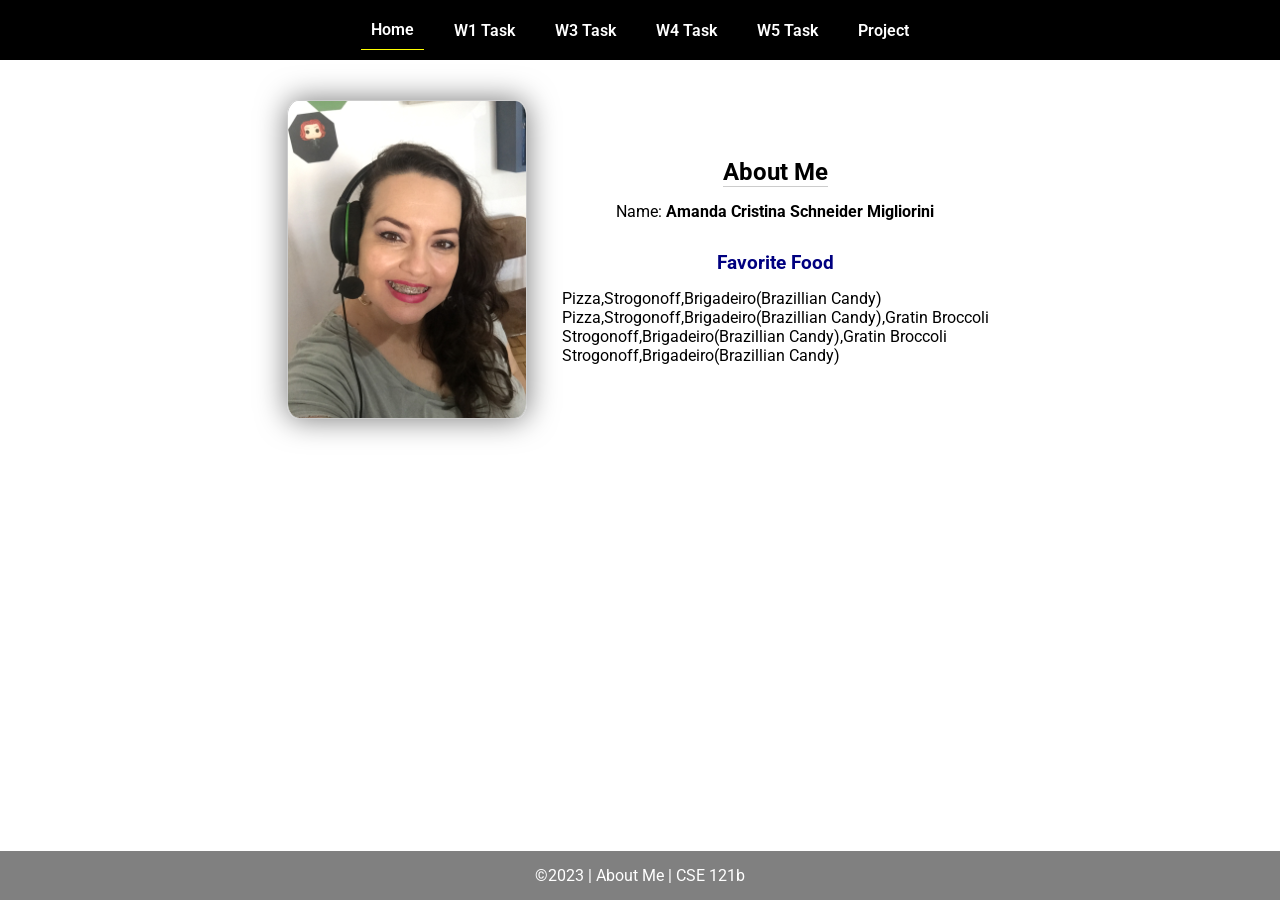
<file: index.html>
<!DOCTYPE html>
<html lang="en">

<head>
  <meta charset="UTF-8">
  <meta name="viewport" content="width=device-width, initial-scale=1.0">
  <title>About Me | CSE 121b | W02: Programming Tasks</title>
  <link rel="preconnect" href="https://fonts.googleapis.com">
  <link rel="preconnect" href="https://fonts.gstatic.com" crossorigin>
  <link href="https://fonts.googleapis.com/css2?family=Roboto:wght@400;600&display=swap"
    rel="stylesheet">
  <link rel="stylesheet" href="styles/main.css">
</head>

<body>
  <nav>
    <ul id="menu">
      <li><a id="toggleMenu">&equiv;</a></li>
      <li><a href="index.html" class="active">Home</a></li>
      <li><a href="w01-task.html">W1 Task</a></li>
      <li><a href="w03-task.html">W3 Task</a></li>
      <li><a href="w04-task.html">W4 Task</a></li>
      <li><a href="w05-task.html">W5 Task</a></li>
      <li><a href="project/project.html">Project</a></li>
    </ul>
  </nav>
  <main id="home">
    <picture>
      <img src="images/placeholder.png" alt="Placeholder Image">
    </picture>
    <section>
      <h1>About Me</h1>
      <div class="info">Name: <span id="name"></span></div>
      <h2>Favorite Food</h2>
      <div class="block" id="food"></div>
    </section>
  </main>
  <footer>
    &copy;<span id="year"></span> | About Me | CSE 121b
  </footer>
  <script src="scripts/main.js"></script>
  <script src="scripts/w02-task.js"></script>
</body>

</html>
</file>
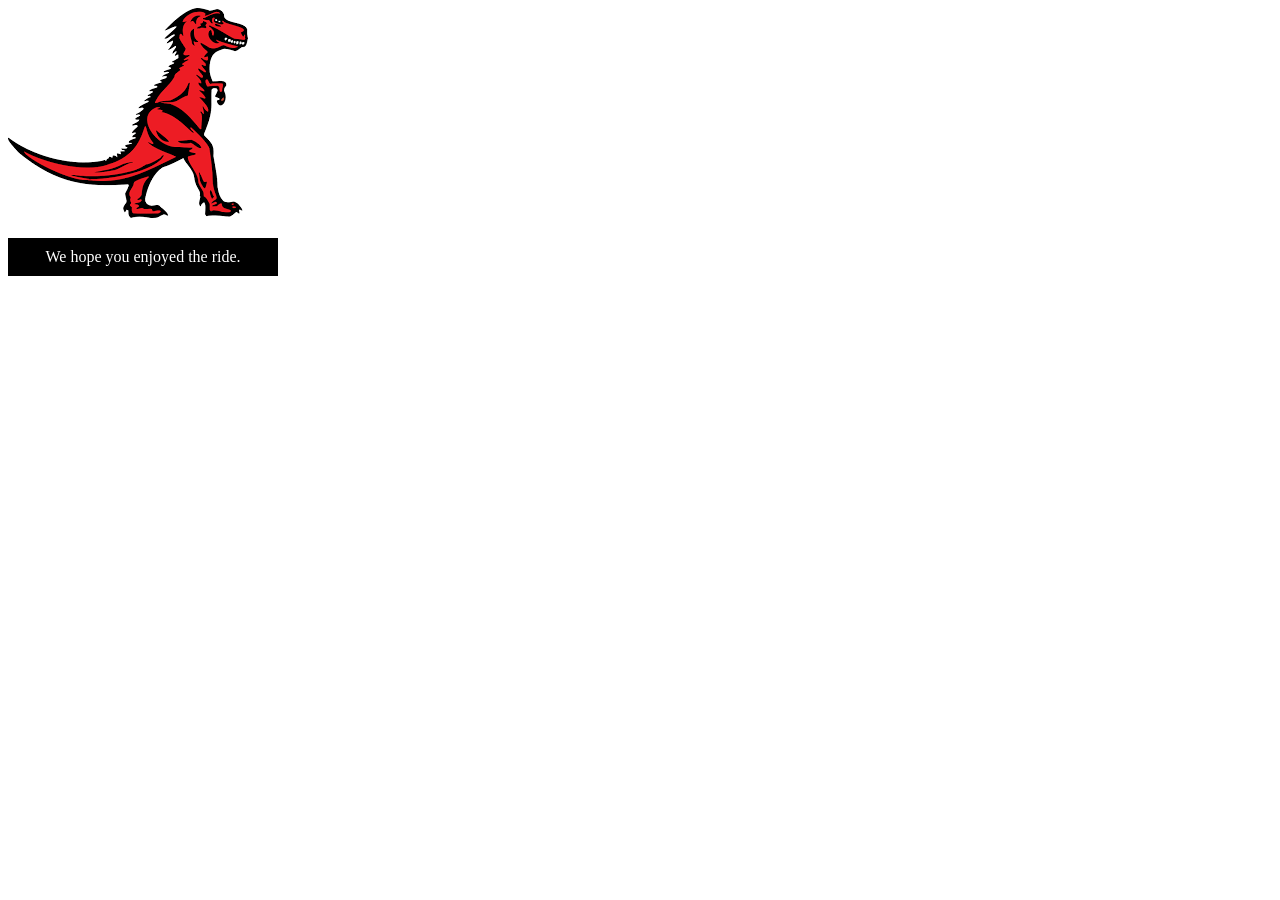
<file: dom-example.html>
<!DOCTYPE html>
<html lang="en-us">
  <head>
    <meta charset="utf-8">
    <meta name="viewport" content="width=device-width, initial-scale=1.0">
    <title>Simple DOM example</title>
    <style>
      .highlight {
        color: white;
        background-color: black;
        padding: 10px;
        width: 250px;
        text-align: center;
      }
    </style>
    
  </head>
  <body>
      <section>
        <img src="dinosaur.png" alt="A red Tyrannosaurus Rex: A two legged dinosaur standing upright like a human, with small arms, and a large head with lots of sharp teeth.">
        <p>Here we will add a link to the <a href="https://www.mozilla.org/">Mozilla homepage</a></p>
      </section>
  </body>
  <script>
    const link = document.querySelector("a");
    link.textContent = "Mozilla Developer Network";
    link.href = "https://developer.mozilla.org";
    const sect = document.querySelector("section");
    const para = document.createElement("p");
    para.textContent = "We hope you enjoyed the ride.";
    sect.appendChild(para);
    const text = document.createTextNode(
  " — the premier source for web development knowledge.",
  );
    const linkPara = document.querySelector("p");
    linkPara.appendChild(text);
    sect.appendChild(linkPara);
    linkPara.parentNode.removeChild(linkPara);
    para.setAttribute("class", "highlight");

    








 



  </script>
</html>
</file>
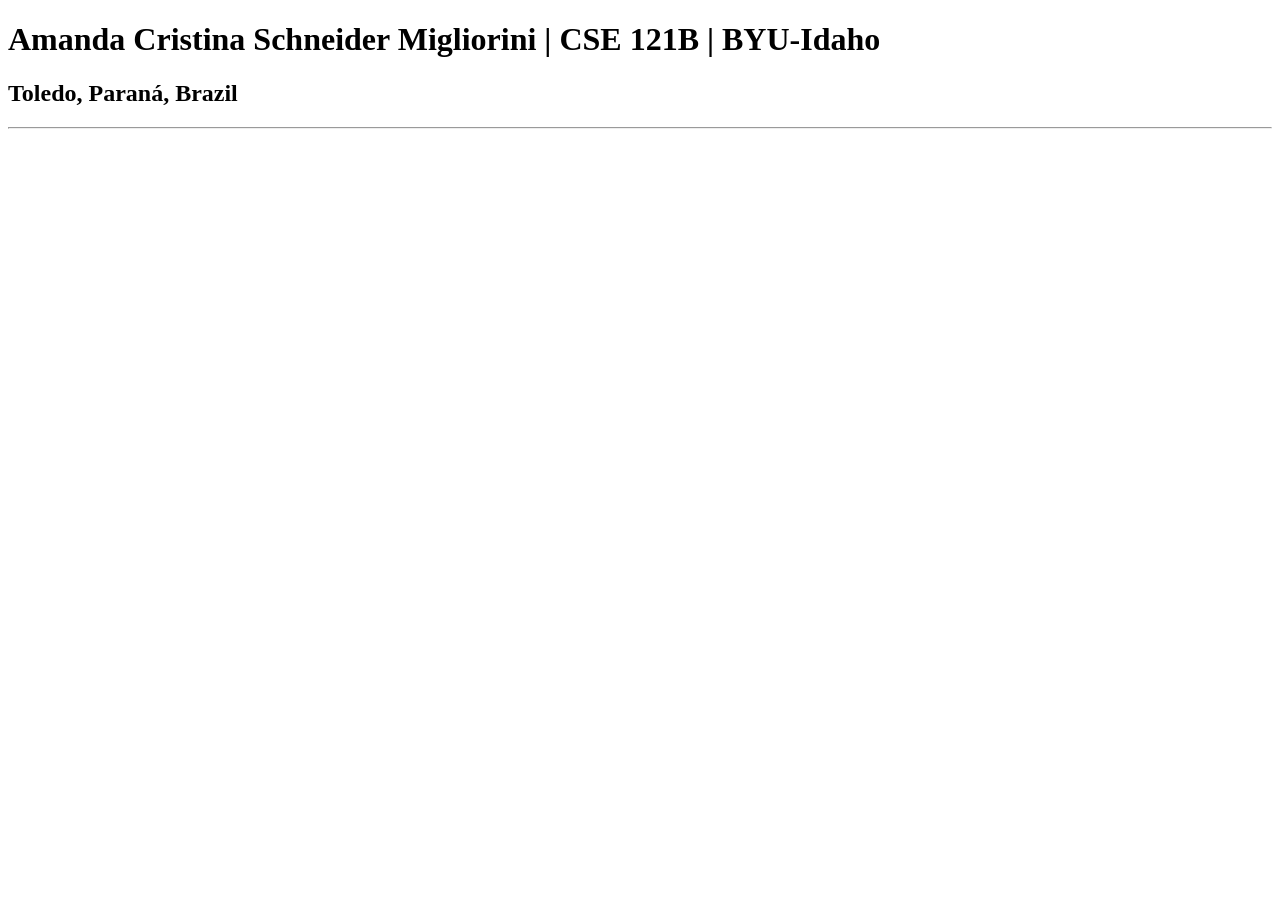
<file: index-old.html>
<!DOCTYPE html>
<html lang="en">
<head>
    <meta charset="UTF-8">
    <meta name="viewport" content="width=device-width, initial-scale=1.0">
    <title>Amanda Cristina Schneider Migliorini | CSE 121B | BYU-Idaho</title>
</head>
<body>
    <h1>Amanda Cristina Schneider Migliorini | CSE 121B | BYU-Idaho</h1>
    <h2>Toledo, Paraná, Brazil</h2>
    <hr>
    
</body>
</html>
</file>
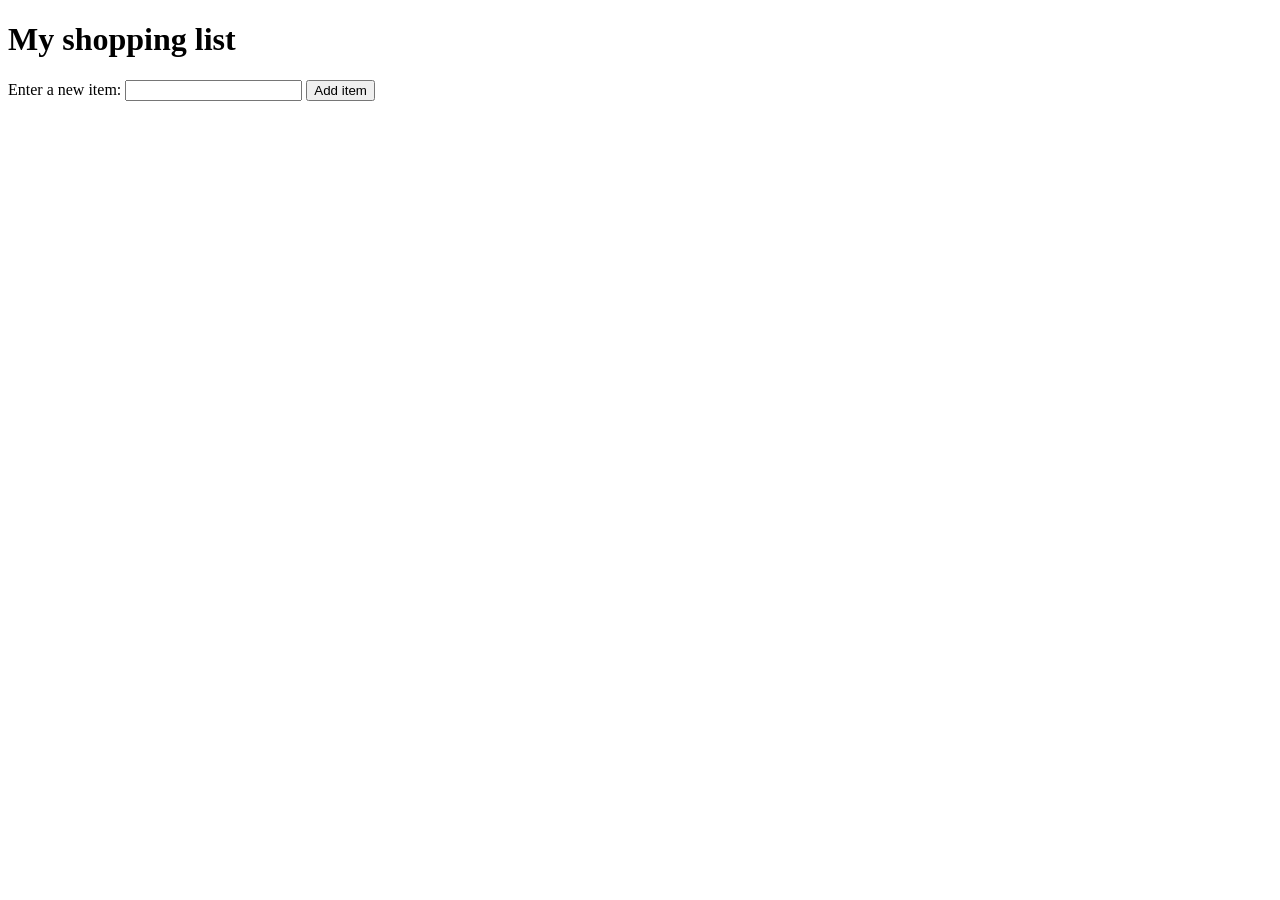
<file: shopping-list.html>
<!DOCTYPE html>
<html lang="en-us">
  <head>
    <meta charset="utf-8">
    <meta name="viewport" content="width=device-width, initial-scale=1.0">
    <title>Shopping list example</title>
    <style>
      li {
        margin-bottom: 10px;
      }

      li button {
        font-size: 8px;
        margin-left: 20px;
        color: #666;
      }
    </style>
  </head>
  <body>

    <h1>My shopping list</h1>

    <div>
      <label for="item">Enter a new item:</label>
      <input type="text" name="item" id="item">
      <button>Add item</button>
    </div>

    <ul>

    </ul>

    <script>
      const list = document.querySelector("ul")
      const ipt = document.querySelector("input")
      const btn = document.querySelector("button")
      btn.addEventListener("click", () => {
        const product = ipt.value;
        ipt.value = ""
        const newList = document.createElement("li");
        const sp = document.createElement("span");
        const newBtn = document.createElement("button");
        newList.appendChild(sp);
        newList.appendChild(newBtn);
        sp.textContent = product;
        newBtn.textContent = "Delete";
        list.appendChild(newList);
        newBtn.addEventListener("click", () =>{
          list.removeChild(newList);
        });
        ipt.focus();

      });


    </script>
  </body>
</html>
</file>
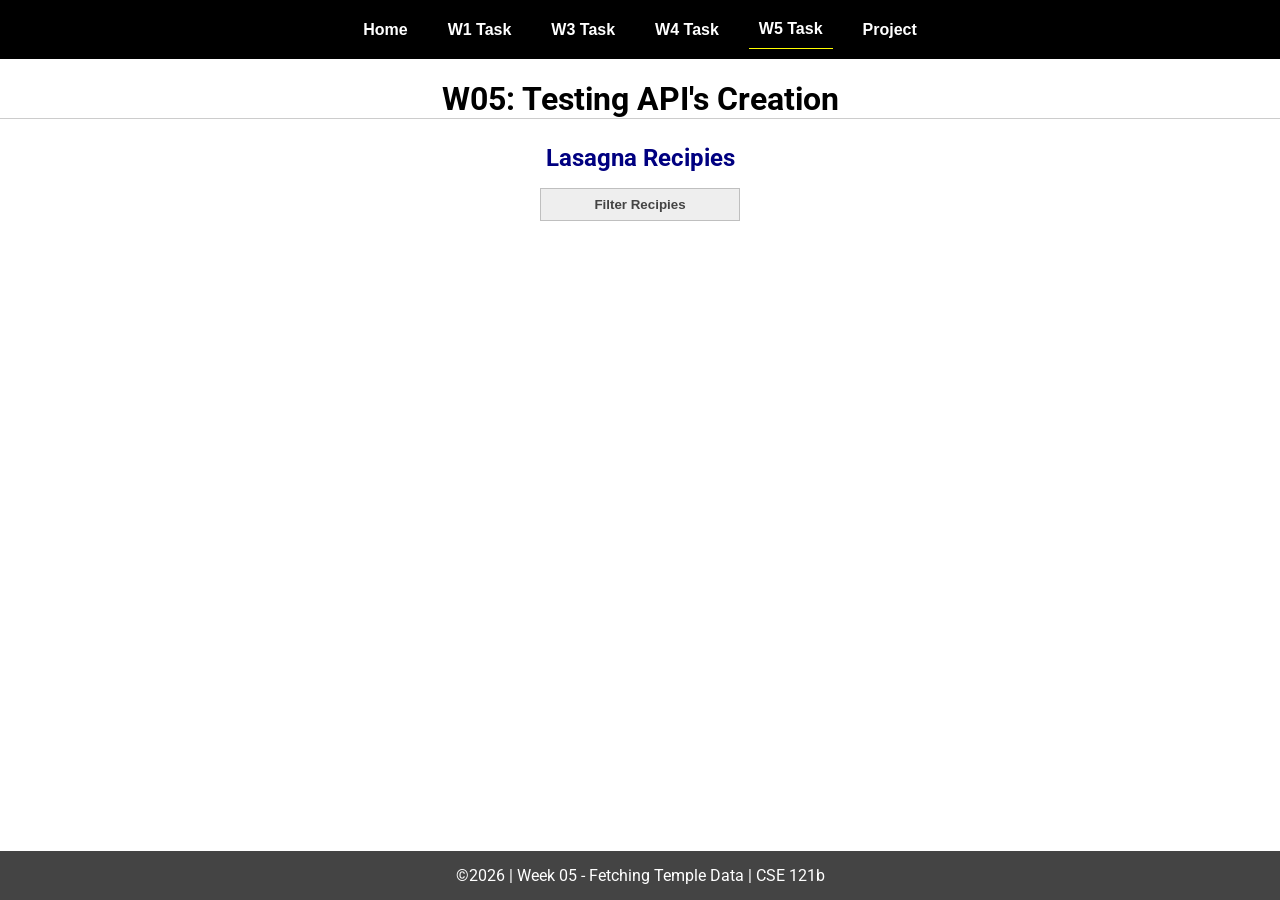
<file: testing.html>
<!DOCTYPE html>
<html lang="en">

<head>
  <meta charset="UTF-8">
  <meta name="viewport" content="width=device-width, initial-scale=1.0">
  <title>CSE 121b | W05: Programming Tasks</title>
  <link rel="preconnect" href="https://fonts.googleapis.com">
  <link rel="preconnect" href="https://fonts.gstatic.com" crossorigin>
  <link href="https://fonts.googleapis.com/css2?family=Roboto:wght@400;600&display=swap"
    rel="stylesheet">
  <link rel="stylesheet" href="styles/main(1).css">
</head>

<body>
  <nav>
    <ul id="menu">
      <li><a id="toggleMenu">&equiv;</a></li>
      <li><a href="index.html">Home</a></li>
      <li><a href="w01-task.html">W1 Task</a></li>
      <li><a href="w03-task.html">W3 Task</a></li>
      <li><a href="w04-task.html">W4 Task</a></li>
      <li><a href="w05-task.html" class="active">W5 Task</a></li>
      <li><a href="project.html">Project</a></li>
    </ul>
  </nav>
  <main id="gridly">
    <h1>W05: Testing API's Creation</h1>
    <h2>Lasagna Recipies</h2>

    <select id="sortBy" title="Choose a data filter.">
      <option value="" disabled selected>Filter Recipies</option>
      <option value="meat">Meat</option>
      <option value="chicken">Chicken</option>
      <option value="all">No Filter</option>
    </select>

    <div id="temples">
    </div>
  </main>


  <footer>
    &copy;<span id="year"></span> | Week 05 - Fetching Temple Data | CSE 121b
  </footer>
  <script src="scripts/main.js"></script>
  <script>
    document.getElementById("year").innerHTML = new Date().getFullYear();
  </script>
  <script src="scripts/testing.js"></script>
</body>

</html>
</file>
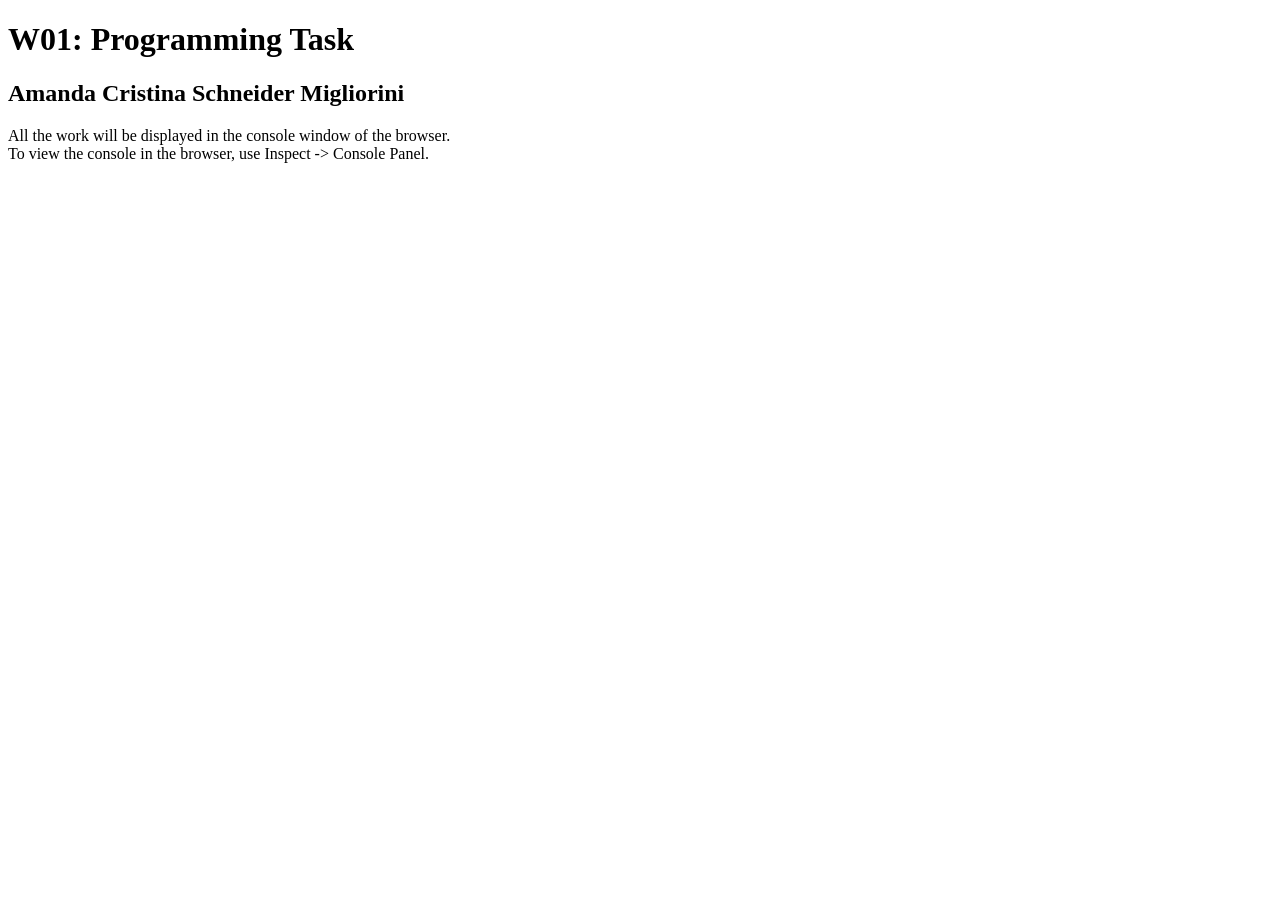
<file: w01-task.html>
<!DOCTYPE html>
<html lang="en">

<head>
  <meta charset="UTF-8">
  <meta name="viewport" content="width=device-width, initial-scale=1.0">
  <title>W01: Programming Task</title>
</head>

<body>
  <h1>W01: Programming Task</h1>
  <h2>Amanda Cristina Schneider Migliorini</h2>
  <p>All the work will be displayed in the console window of the browser.
    <br>To view the console in the browser, use Inspect -> Console Panel.
  </p>

  <script src="scripts/w01-task.js"></script>

</body>
</html>
</file>
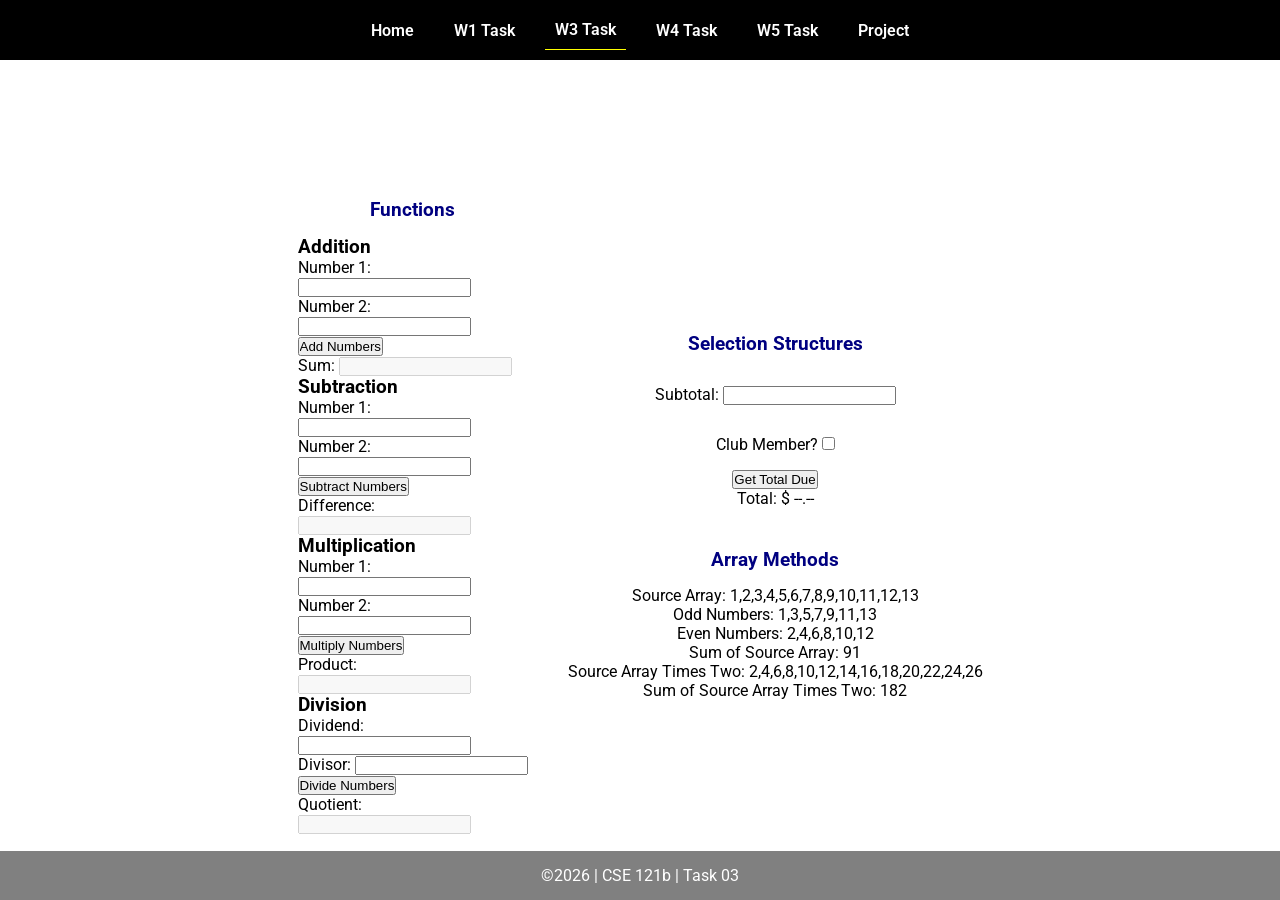
<file: w03-task.html>
<!DOCTYPE html>
<html lang="en">

<head>
    <meta charset="UTF-8">
    <meta name="viewport" content="width=device-width, initial-scale=1.0">
    <title>CSE 121b | W03: Programming Tasks</title>
    <link rel="preconnect" href="https://fonts.googleapis.com">
    <link rel="preconnect" href="https://fonts.gstatic.com" crossorigin>
    <link href="https://fonts.googleapis.com/css2?family=Roboto:wght@400;600&display=swap"
        rel="stylesheet">
    <link rel="stylesheet" href="styles/main.css">
</head>

<body>
    <nav>
        <ul id="menu">
            <li><a id="toggleMenu">&equiv;</a></li>
            <li><a href="index.html">Home</a></li>
            <li><a href="w01-task.html">W1 Task</a></li>
            <li><a href="w03-task.html" class="active">W3 Task</a></li>
            <li><a href="w04-task.html">W4 Task</a></li>
            <li><a href="w05-task.html">W5 Task</a></li>
            <li><a href="project.html">Project</a></li>
        </ul>
    </nav>>
    <header>
        <h1>W03: Programming Tasks</h1>
    </header>
    <main id="task3">
        <section id="section1">
            <h2>Functions</h2>
            <article>
                <h3>Addition</h3>
                <div>
                    <label for="add1">Number 1:</label>
                    <input type="text" id="add1" name="add1">
                </div>
                <div>
                    <label for="add2">Number 2:</label>
                    <input type="text" id="add2" name="add2">
                </div>
                <div>
                    <input type="button" id="addNumbers" value="Add Numbers">
                </div>
                <div>
                    <label for="sum">Sum:</label>
                    <input type="text" id="sum" name="sum" disabled>
                </div>
            </article>
            <article>
                <h3>Subtraction</h3>
                <div>
                    <label for="subtract1">Number 1:</label>
                    <input type="text" id="subtract1" name="subtract1">
                </div>
                <div>
                    <label for="subtract2">Number 2:</label>
                    <input type="text" id="subtract2" name="subtract2">
                </div>
                <div>
                    <input type="button" id="subtractNumbers" value="Subtract Numbers">
                </div>
                <div>
                    <label for="difference">Difference:</label>
                    <input type="text" id="difference" name="difference" disabled>
                </div>
            </article>
            <article>
                <h3>Multiplication</h3>
                <div>
                    <label for="factor1">Number 1:</label>
                    <input type="text" id="factor1" name="factor1">
                </div>
                <div>
                    <label for="factor2">Number 2:</label>
                    <input type="text" id="factor2" name="factor2">
                </div>
                <div>
                    <input type="button" id="multiplyNumbers" value="Multiply Numbers">
                </div>
                <div>
                    <label for="product">Product:</label>
                    <input type="text" id="product" name="product" disabled>
                </div>
            </article>
            <article>
                <h3>Division</h3>
                <div>
                    <label for="dividend">Dividend:</label>
                    <input type="text" id="dividend" name="dividend">
                </div>
                <div>
                    <label for="divisor">Divisor:</label>
                    <input type="text" id="divisor" name="divisor">
                </div>
                <div>
                    <input type="button" id="divideNumbers" value="Divide Numbers">
                </div>
                <div>
                    <label for="quotient">Quotient:</label>
                    <input type="text" id="quotient" name="quotient" disabled>
                </div>
            </article>
        </section>
        <div>
            <section id="section2">
                <h2>Selection Structures</h2>
                <label class="right">Subtotal:
                    <input type="number" id="subtotal" size="5">
                </label>
                <label class="middle right">
                    Club Member?
                    <input type="checkbox" id="member">
                </label>
                <div class="right">
                    <input type="button" id="getTotal" value="Get Total Due">
                </div>
                <div class="right">Total:
                    <span class="larger" id="total">$ --.--</span>
                </div>
            </section>
            <section id="section3">
                <h2>Array Methods</h2>
                <p>
                    Source Array: <span id="array"></span>
                </p>
                <p>
                    Odd Numbers: <span id="odds"></span>
                </p>
                <p>
                    Even Numbers: <span id="evens"></span>
                </p>
                <p>
                    Sum of Source Array: <span id="sumOfArray"></span>
                </p>
                <p>
                    Source Array Times Two: <span id="multiplied"></span>
                </p>
                <p>
                    Sum of Source Array Times Two: <span id="sumOfMultiplied"></span>
                </p>
            </section>
        </div>
    </main>
    <footer>
        &copy;<span id="year"></span> | CSE 121b | Task 03
    </footer>
    <script src="scripts/main.js"></script>
    <script>
        document.getElementById("year").innerHTML = new Date().getFullYear();
    </script>
    <script src="scripts/w03-task.js"></script>
</body>

</html>
</file>
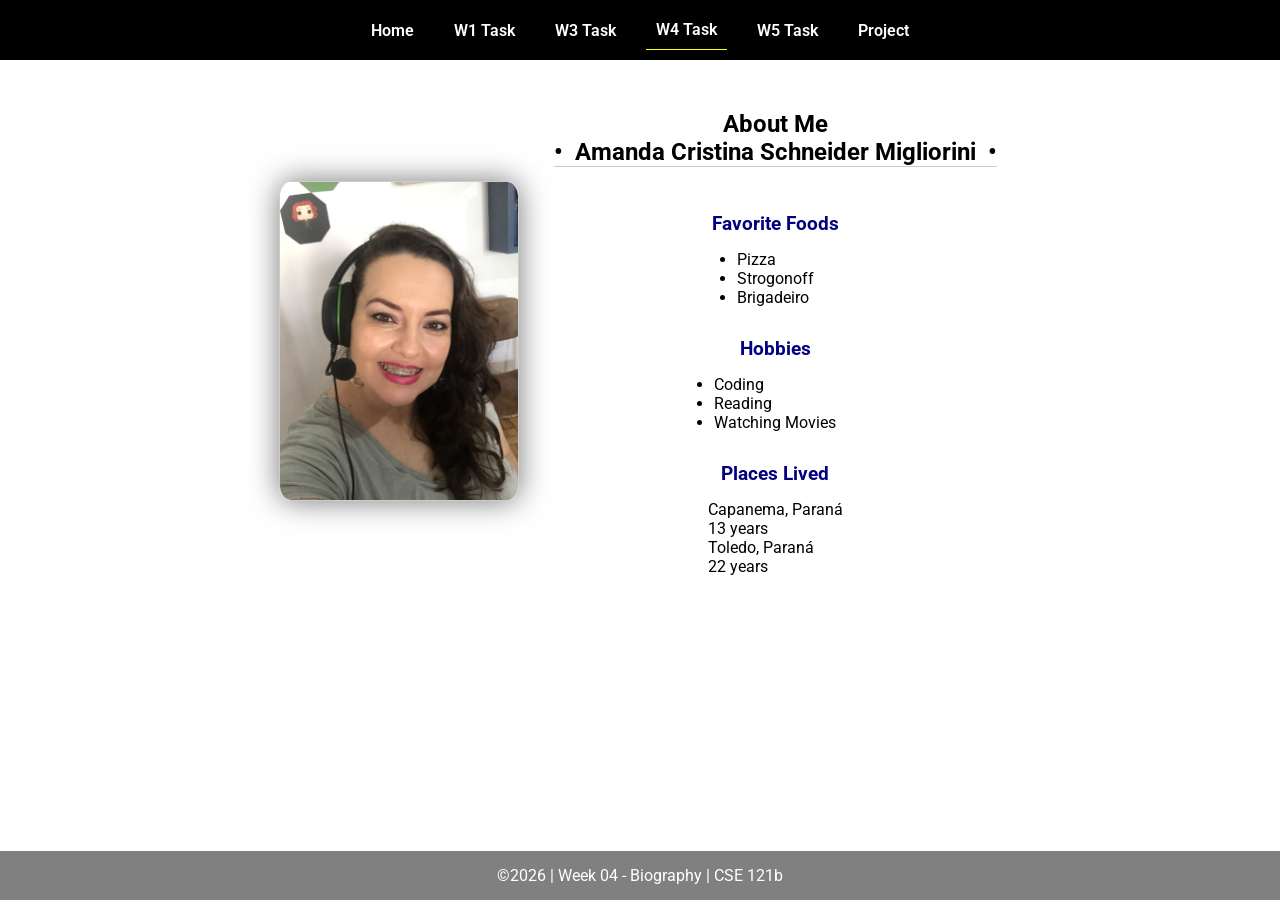
<file: w04-task.html>
<!DOCTYPE html>
<html lang="en">

<head>
  <meta charset="UTF-8">
  <meta name="viewport" content="width=device-width, initial-scale=1.0">
  <title>CSE 121b | W04: Programming Tasks</title>
  <link rel="preconnect" href="https://fonts.googleapis.com">
  <link rel="preconnect" href="https://fonts.gstatic.com" crossorigin>
  <link href="https://fonts.googleapis.com/css2?family=Roboto:wght@400;600&display=swap"
    rel="stylesheet">
  <link rel="stylesheet" href="styles/main.css">
</head>

<body>
  <nav>
    <ul id="menu">
      <li><a id="toggleMenu">&equiv;</a></li>
      <li><a href="index.html">Home</a></li>
      <li><a href="w01-task.html">W1 Task</a></li>
      <li><a href="w03-task.html">W3 Task</a></li>
      <li><a href="w04-task.html" class="active">W4 Task</a></li>
      <li><a href="w05-task.html">W5 Task</a></li>
      <li><a href="project.html">Project</a></li>
    </ul>
  </nav>
  <main id="home">
    <picture>
      <img id="photo" src="images/placeholder.png" alt="Placeholder Image">
    </picture>
    <section>
      <h1>About Me<br>• &nbsp;<span id="name"></span>&nbsp; •</h1>
      <h2>Favorite Foods</h2>
      <ul id="favorite-foods"></ul>
      <h2>Hobbies</h2>
      <ul id="hobbies"></ul>
      <h2>Places Lived</h2>
      <dl id="places-lived"></dl>
    </section>
  </main>

  <footer>
    &copy;<span id="year"></span> | Week 04 - Biography | CSE 121b
  </footer>
  <script src="scripts/main.js"></script>
  <script>
    document.getElementById("year").innerHTML = new Date().getFullYear();
  </script>
  <script src="scripts/w04-task.js"></script>
</body>

</html>
</file>
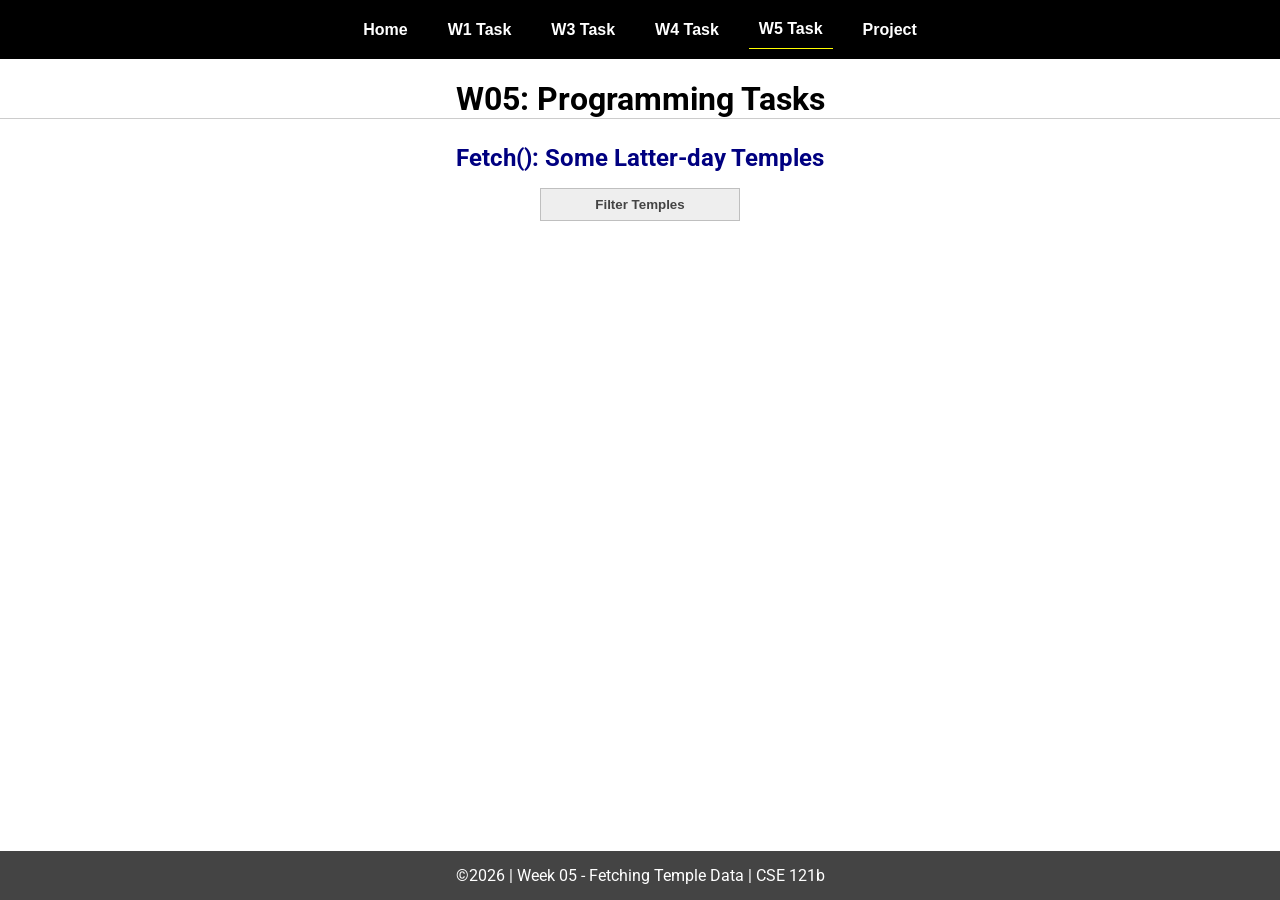
<file: w05-task.html>
<!DOCTYPE html>
<html lang="en">

<head>
  <meta charset="UTF-8">
  <meta name="viewport" content="width=device-width, initial-scale=1.0">
  <title>CSE 121b | W05: Programming Tasks</title>
  <link rel="preconnect" href="https://fonts.googleapis.com">
  <link rel="preconnect" href="https://fonts.gstatic.com" crossorigin>
  <link href="https://fonts.googleapis.com/css2?family=Roboto:wght@400;600&display=swap"
    rel="stylesheet">
  <link rel="stylesheet" href="styles/main (1).css">
</head>

<body>
  <nav>
    <ul id="menu">
      <li><a id="toggleMenu">&equiv;</a></li>
      <li><a href="index.html">Home</a></li>
      <li><a href="w01-task.html">W1 Task</a></li>
      <li><a href="w03-task.html">W3 Task</a></li>
      <li><a href="w04-task.html">W4 Task</a></li>
      <li><a href="w05-task.html" class="active">W5 Task</a></li>
      <li><a href="project.html">Project</a></li>
    </ul>
  </nav>
  <main id="gridly">
    <h1>W05: Programming Tasks</h1>
    <h2>Fetch(): Some Latter-day Temples</h2>

    <select id="sortBy" title="Choose a data filter.">
      <option value="" disabled selected>Filter Temples</option>
      <option value="utah">Utah</option>
      <option value="notutah">Outside of Utah</option>
      <option value="older">Built Before 1950</option>
      <option value="all">No Filter</option>
    </select>

    <div id="temples">
    </div>
  </main>


  <footer>
    &copy;<span id="year"></span> | Week 05 - Fetching Temple Data | CSE 121b
  </footer>
  <script src="scripts/main.js"></script>
  <script>
    document.getElementById("year").innerHTML = new Date().getFullYear();
  </script>
  <script src="scripts/w05-task.js"></script>
</body>

</html>
</file>
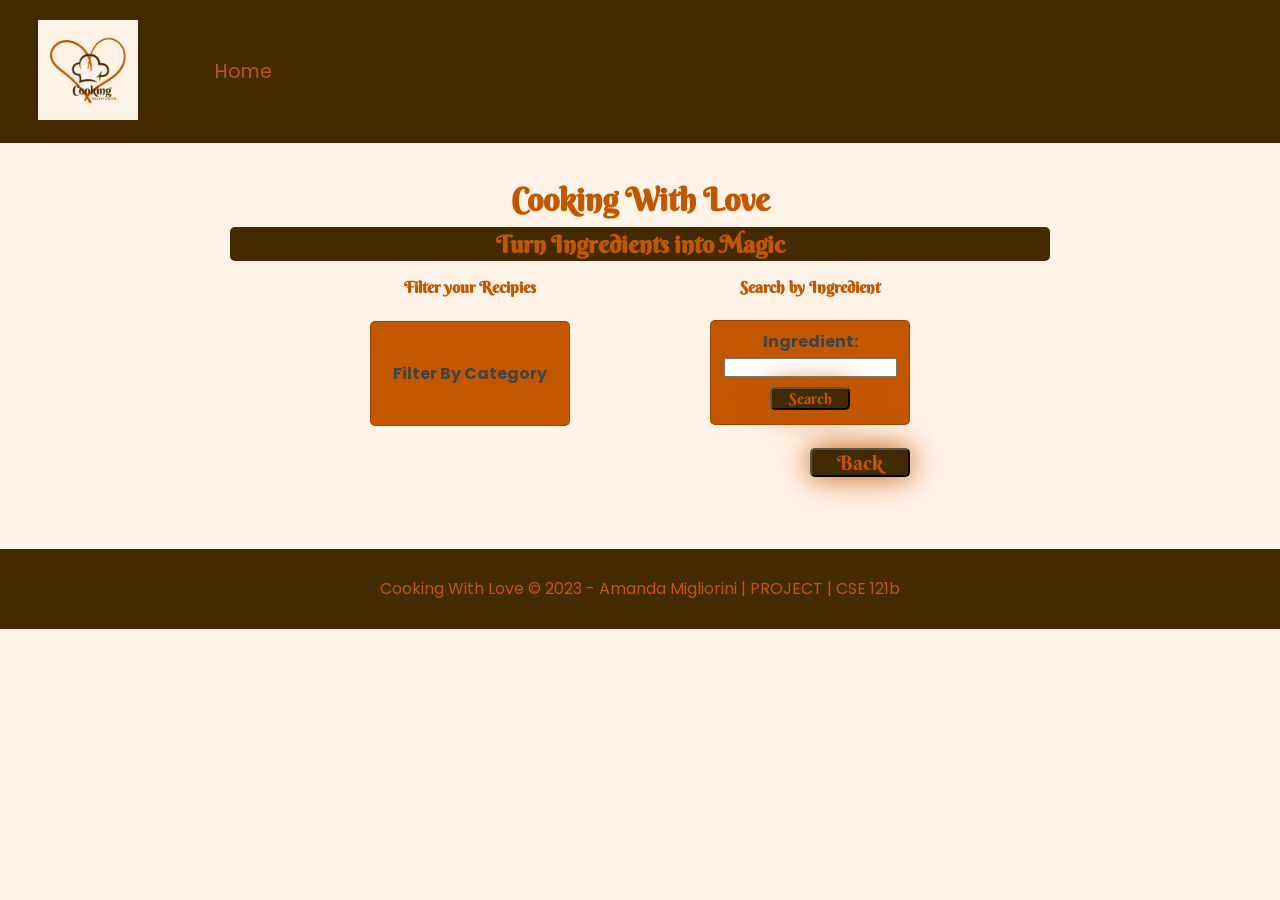
<file: project/project.html>
<!DOCTYPE html>
<html lang="en">
<head>
    <meta charset="UTF-8">
    <meta name="viewport" content="width=device-width, initial-scale=1.0">
    <link rel="stylesheet" href="./project.css">
    <title>Project</title>
</head>
<body>
    <header>        
      <nav>
        <a id="logo_link" href="project.html">
         <img class="logo" src="./logoRecipies.png" alt="Recipies Logo"></a>
        <a href="project.html">Home</a>

      </nav>        
    </header>
    <main id="gridly">
      <h1>Cooking With Love</h1>
      <h2 id="subtitle">Turn Ingredients into Magic</h2>

      <div class="searching">
        <div>
          <h4>Filter your Recipies</h4>
          <select id="sortBy" title="Choose a data filter.">
            <option value="" disabled selected>Filter By Category</option>
            <option value="Desserts">Desserts</option>
            <option value="Dinner and Lunch">Dinner and Lunch</option>
            <option value="NoMilk">NoMilk</option>
            <option value="All">All</option>
          </select>
        </div>

        <article>
          <h4>Search by Ingredient</h3>
          <div id="searchBy">
              <label for="search">Ingredient:</label>
              <input type="text" id="search" name="search">
              <button id="btnSearch">Search</button>
          </div>

          <div>
            <button id="btnBack">Back</button>
          </div>
      </div>
        
      <div id="recipes">
      </div>
      
    </main>

    <footer>
      <p>Cooking With Love &copy; 2023 - Amanda Migliorini | PROJECT | CSE 121b</p>
    </footer>
    <script src="./project.js" type="module"></script>
    
    </body>
    
    </html>
</body>
</html>
</file>
<file: styles/main.css>
/* Universal Selector */
* {
    margin: 0;
    padding: 0;
    box-sizing: border-box;
}

/* HTML Selectors */
body {
    font-family: 'Roboto', Helvetica, sans-serif;
}

nav {
    background-color: black;
    width: 100%;
    position: fixed;
    top: 0;
}

nav ul {
    display: flex;
    flex-direction: column;
    align-items: center;
    max-width: fit-content;
    margin: 0 auto;
}

nav ul li {
    flex: 1 1 auto;
}

nav ul li:first-child {
    display: block;
    font-size: 2rem;
}

nav ul li:first-child a {
    padding: 1px 10px;
}

nav ul li {
    display: none;
    list-style: none;
    margin: 10px;
}

nav ul li a {
    display: block;
    padding: 10px;
    text-decoration: none;
    font-weight: 600;
    color: white;
    text-align: center;
}

nav ul li a:hover {
    background-color: #efefef;
    color: black;
}

h1, h2 {
    text-align: center;
    margin-bottom: 15px;

}

h1 {
border-bottom: 1px solid #ccc;
}

h2 {
    font-size: 1.2rem;
    color: navy;
    text-align: center;
    margin-top: 30px;
}

main {
    margin-top: 125px;
    display: grid;
    grid-template-columns: 1fr;
    grid-gap: 20px;
    align-items: center;
    justify-content: center;
}

picture {
    margin: 0 auto;
}

picture img {
    width: 240px;
    height: auto;
    border-radius: 5%;
    border: 1px solid #ccc;
    box-shadow: 0 0 30px #777;
}

section {
    display: flex;
    flex-direction: column;
    align-items: center;
    margin: 10px
}

label {
    margin: 15px 0;
}

footer {
    background-color: gray;
    color: white;
    padding: 15px;
    text-align: center;
    width: 100%;
    position: fixed;
    bottom: 0;
}

/* Class Selectors */
.active {
    border-bottom: 1px solid yellow;
}

.open li {
    display: block;
}

.block {
    display: block;
}

/* ID Selectors */

/* Media Queries */
@media only screen and (min-width: 32.5em) {
    nav ul {
        flex-direction: row;
    }

    nav ul li:first-child {
        display: none;
    }

    nav ul li {
        display: block;
    }

    main {
        margin: 100px auto 20px;
        grid-template-columns: 250px 1fr;
        max-width: -moz-fit-content;
        max-width: fit-content;

    }

}
</file>
<file: styles/main(1).css>
/* Universal Selector */
* {
    margin: 0;
    padding: 0;
    box-sizing: border-box;
}

/* HTML Selectors */
body {
    font-family: 'Roboto', Helvetica, sans-serif;
}

nav {
    background-color: black;
    width: 100%;
    position: fixed;
    top: 0;
}

nav ul {
    display: flex;
    flex-direction: column;
    align-items: center;
    max-width: -moz-fit-content;
    max-width: fit-content;
    margin: 0 auto;
}

nav ul li {
    flex: 1 1 auto;
}

nav ul li:first-child {
    display: block;
    font-size: 2rem;
}

nav ul li:first-child a {
    padding: 1px 10px;
}

nav ul li {
    display: none;
    list-style: none;
    margin: 10px;
}

nav ul li a {
    display: block;
    padding: 10px;
    text-decoration: none;
    font-weight: 600;
    color: white;
    text-align: center;
    font-family: 'Arial Narrow', Arial, sans-serif;
}

nav ul li a:hover {
    background-color: #efefef;
    color: black;
}

h1,
h2 {
    text-align: center;
    margin: 1rem 0 .5rem;
}

h1 {
    border-bottom: 1px solid #ccc;
}

#gridly h1 {
    margin-top: 80px;
}

h2 {
    font-size: 1.5rem;
    color: navy;
    text-align: center;
    margin-top: 25px;
}

h3 {
    font-size: 1.3rem;
    margin-bottom: 1rem;
}

header {
    margin-top: 70px;
}

picture {
    margin: 0 auto;
}

picture img {
    width: 240px;
    height: auto;
    border-radius: 5%;
    border: 1px solid #ccc;
    box-shadow: 0 0 30px #777;
}

section {
    display: flex;
    flex-direction: column;
    align-items: center;
    margin: 0 auto 1rem;
    border: 1px solid rgba(0, 0, 0, .1);
    padding: 1rem;
    background-color: #eee;
}

article {
    margin-bottom: 1rem;
}

article div {
    margin-bottom: .5rem;
    text-align: right;
}

label {
    padding: .35rem;
}

input {
    padding: .35rem;
}

input[type="button"] {
    padding: .5rem;
    background-color: #444;
    color: white;
    border: none;
    border-radius: 5px;
    cursor: pointer;
    width: 100%
}

input[type="checkbox"] {
    width: 25px;
    height: 25px;
}

dt {
    font-weight: 700;
}

dt::before {
    content: "🏘️ ";
}

dd {
    margin: 0 0 .5rem 2rem;
    font-size: smaller;
}

footer {
    background-color: #444;
    color: white;
    padding: 15px;
    text-align: center;
    width: 100%;
    position: fixed;
    bottom: 0;
}

/* Class Selectors */
.active {
    border-bottom: 1px solid yellow;
}

.open li {
    display: block;
}

.block {
    display: block;
}

.larger {
    font-size: larger;
    color: red;
}

.right {
    width: 100%;
    text-align: right;
}

.middle {
    display: flex;
    align-items: center;
    justify-content: right;
    gap: 1rem;
}

/* ID Selectors */

#home {
    margin-top: 125px;
    display: grid;
    grid-template-columns: 1fr;
    grid-gap: 20px;
    align-items: center;
    justify-content: center;
}


#section1 {
    background-color: rgb(225, 250, 225, .5);
}

#section2 {
    background-color: rgba(200, 200, 250, 0.5);

}

#section2 div {
    margin-bottom: 1rem;
}

#section3 {
    background-color: rgb(250, 225, 250, .5);
}

#sortBy {
    appearance: none;
    display: flex;
    padding: .5rem;
    background-color: #eee;
    color: #444;
    font-weight: 700;
    margin: 1rem auto;
    width: 200px;
    border: 1px solid rgba(0, 0, 0, .2);
    text-align: center;
}

#sortBy option:disabled {
    font-style: italic;
    padding: 1rem;
    background-color: #111;
    color: #eee;
}

#temples {
    display: grid;
    grid-template-columns: repeat(auto-fit, minmax(320px, 1fr));
    grid-gap: .5rem;
    align-items: center;
    margin-bottom: 3rem;
}

#temples article {
    height: 250px;
    margin: .5rem;
    border: 1px solid rgba(0, 0, 0, .1);
    padding: 1rem;
    background-color: #eee;
    display: flex;
    flex-direction: column;
    align-items: center;
    justify-content: center;
}

#temples h4 {
    color: navy;
    font-size: smaller;
}


#temples img {
    width: 250px;
    height: auto;
    box-shadow: 0 0 30px #777;
    margin: .5rem;
}

/* Media Queries */
@media only screen and (min-width: 32.5em) {
    nav ul {
        flex-direction: row;
    }

    nav ul li:first-child {
        display: none;
    }

    nav ul li {
        display: block;
    }

    section {
        min-width: 300px;
    }

    #home {
        margin: 100px auto 20px;
        grid-template-columns: 250px 1fr;
        max-width: -moz-fit-content;
        max-width: fit-content;
    }

    #task3 {
        display: grid;
        grid-template-columns: 1fr 1fr;
        grid-gap: 5px;
        margin: 0 auto;
        max-width: 950px;
    }

}
</file>
<file: styles/main (1).css>
/* Universal Selector */
* {
    margin: 0;
    padding: 0;
    box-sizing: border-box;
}

/* HTML Selectors */
body {
    font-family: 'Roboto', Helvetica, sans-serif;
}

nav {
    background-color: black;
    width: 100%;
    position: fixed;
    top: 0;
}

nav ul {
    display: flex;
    flex-direction: column;
    align-items: center;
    max-width: -moz-fit-content;
    max-width: fit-content;
    margin: 0 auto;
}

nav ul li {
    flex: 1 1 auto;
}

nav ul li:first-child {
    display: block;
    font-size: 2rem;
}

nav ul li:first-child a {
    padding: 1px 10px;
}

nav ul li {
    display: none;
    list-style: none;
    margin: 10px;
}

nav ul li a {
    display: block;
    padding: 10px;
    text-decoration: none;
    font-weight: 600;
    color: white;
    text-align: center;
    font-family: 'Arial Narrow', Arial, sans-serif;
}

nav ul li a:hover {
    background-color: #efefef;
    color: black;
}

h1,
h2 {
    text-align: center;
    margin: 1rem 0 .5rem;
}

h1 {
    border-bottom: 1px solid #ccc;
}

#gridly h1 {
    margin-top: 80px;
}

h2 {
    font-size: 1.5rem;
    color: navy;
    text-align: center;
    margin-top: 25px;
}

h3 {
    font-size: 1.3rem;
    margin-bottom: 1rem;
}

header {
    margin-top: 70px;
}

picture {
    margin: 0 auto;
}

picture img {
    width: 240px;
    height: auto;
    border-radius: 5%;
    border: 1px solid #ccc;
    box-shadow: 0 0 30px #777;
}

section {
    display: flex;
    flex-direction: column;
    align-items: center;
    margin: 0 auto 1rem;
    border: 1px solid rgba(0, 0, 0, .1);
    padding: 1rem;
    background-color: #eee;
}

article {
    margin-bottom: 1rem;
}

article div {
    margin-bottom: .5rem;
    text-align: right;
}

label {
    padding: .35rem;
}

input {
    padding: .35rem;
}

input[type="button"] {
    padding: .5rem;
    background-color: #444;
    color: white;
    border: none;
    border-radius: 5px;
    cursor: pointer;
    width: 100%
}

input[type="checkbox"] {
    width: 25px;
    height: 25px;
}

dt {
    font-weight: 700;
}

dt::before {
    content: "🏘️ ";
}

dd {
    margin: 0 0 .5rem 2rem;
    font-size: smaller;
}

footer {
    background-color: #444;
    color: white;
    padding: 15px;
    text-align: center;
    width: 100%;
    position: fixed;
    bottom: 0;
}

/* Class Selectors */
.active {
    border-bottom: 1px solid yellow;
}

.open li {
    display: block;
}

.block {
    display: block;
}

.larger {
    font-size: larger;
    color: red;
}

.right {
    width: 100%;
    text-align: right;
}

.middle {
    display: flex;
    align-items: center;
    justify-content: right;
    gap: 1rem;
}

/* ID Selectors */

#home {
    margin-top: 125px;
    display: grid;
    grid-template-columns: 1fr;
    grid-gap: 20px;
    align-items: center;
    justify-content: center;
}


#section1 {
    background-color: rgb(225, 250, 225, .5);
}

#section2 {
    background-color: rgba(200, 200, 250, 0.5);

}

#section2 div {
    margin-bottom: 1rem;
}

#section3 {
    background-color: rgb(250, 225, 250, .5);
}

#sortBy {
    appearance: none;
    display: flex;
    padding: .5rem;
    background-color: #eee;
    color: #444;
    font-weight: 700;
    margin: 1rem auto;
    width: 200px;
    border: 1px solid rgba(0, 0, 0, .2);
    text-align: center;
}

#sortBy option:disabled {
    font-style: italic;
    padding: 1rem;
    background-color: #111;
    color: #eee;
}

#temples {
    display: grid;
    grid-template-columns: repeat(auto-fit, minmax(320px, 1fr));
    grid-gap: .5rem;
    align-items: center;
    margin-bottom: 3rem;
}

#temples article {
    height: 250px;
    margin: .5rem;
    border: 1px solid rgba(0, 0, 0, .1);
    padding: 1rem;
    background-color: #eee;
    display: flex;
    flex-direction: column;
    align-items: center;
    justify-content: center;
}

#temples h4 {
    color: navy;
    font-size: smaller;
}


#temples img {
    width: 250px;
    height: auto;
    box-shadow: 0 0 30px #777;
    margin: .5rem;
}

/* Media Queries */
@media only screen and (min-width: 32.5em) {
    nav ul {
        flex-direction: row;
    }

    nav ul li:first-child {
        display: none;
    }

    nav ul li {
        display: block;
    }

    section {
        min-width: 300px;
    }

    #home {
        margin: 100px auto 20px;
        grid-template-columns: 250px 1fr;
        max-width: -moz-fit-content;
        max-width: fit-content;
    }

    #task3 {
        display: grid;
        grid-template-columns: 1fr 1fr;
        grid-gap: 5px;
        margin: 0 auto;
        max-width: 950px;
    }

}
</file>
<file: project/project.css>
@import url('https://fonts.googleapis.com/css2?family=Berkshire+Swash&family=Poppins:wght@100;300;500;600&display=swap');
:root {

  --heading-font: 'Berkshire Swash', serif;
  --paragraph-font: Poppins, Helvetica, sans-serif;

  --headline-color-on-white: #C25700  ;  /* headlines on a white background */ 
  --headline-color-on-color: #442A00  ; /* headlines on a colored background */ 
  --paragraph-color-on-white: #442A00 ; /* paragraph text on a white background */ 
  --paragraph-color-on-color: #FEFEFE; /* paragraph text on a colored background */ 
  --paragraph-background-color: #C25700  ;
  --nav-link-color:  #C25700;
  --nav-background-color: #442A00;
  --nav-hover-link-color: #442A00;
  --nav-hover-background-color: #FFF2E7;
}
* {
  margin: 0;
  padding: 0;
  box-sizing: border-box;
  
}

body{
  background-color:  #FFF2E7;
 
}

h1, h2, h3, h4, h5, h6 {
  font-family: var(--heading-font);
  color: var(--headline-color-on-white);
  text-align: center;
  margin: 1rem 0 .5rem;
  
}

nav {
  list-style-type: none;
  display: flex;
  background-color: var(--nav-background-color);
  font-family: var(--paragraph-font);
  line-height: 3em;
  font-size: 1.2em;
  width: 100%;
  position: fixed;
  top: 0;
  justify-content:left;
  align-items: center;
}

nav a {
  padding:0 2em;
  min-width: 100px;
  text-decoration: none;
  
}
nav a:link, nav a:visited {
  color: var(--nav-link-color);
}
nav a:hover {
  color: var(--nav-hover-link-color);
  background-color: var(--nav-hover-background-color);
  border-radius: 5px;
}
nav a img{
  width: 100px;
  height: 100px;
  margin-top: 20px;
}
p {
  font-family: var(--paragraph-font);
  color: var(--paragraph-color-on-white);
  padding: 1em;
}

main h2{
  margin: 0 230px;
  padding: 2px;
  background-color: #442A00;
  border-radius: 5px;
}

article {
  margin-bottom: 1rem;
}

article div {
  margin-bottom: .5rem;
  text-align: right;
}

footer {
  background-color: var(--nav-background-color);
  text-align: center;
  line-height: 3em;
  width: 100%;
  bottom: 0; 
}

footer p{
  color: var(--paragraph-background-color);
  font-family: var(--paragraph-font);
}

#btnSearch{
  width: 80px;
  height: auto;
  font-size: 15px;
  box-shadow: 0 0 30px #C25700;
  background-color: #442A00;
  border-radius: 5px;
  color: #C25700;
  font-family: var(--heading-font);
  margin: .5rem;
}

#recipes {
  display: grid;
    grid-template-columns: repeat(auto-fit, minmax(320px, 1fr));
    grid-gap: .5rem;
    align-items: center;
    margin-bottom: 3rem;
}

#recipes article {
  height: 250px;
  margin: .5rem;
  padding: 1rem;
  display: flex;
  flex-direction: column;
  align-items: center;
  justify-content: center;
}

#recipes img {
  width: 250px;
  height: 180px;
  box-shadow: 0 0 30px #C25700;
  margin: .5rem;
  border-radius: 15px;
}

#recipes button {
  width: 100px;
  height: auto;
  font-size: 20px;
  box-shadow: 0 0 30px #C25700;
  background-color: #442A00;
  border-radius: 5px;
  color: #C25700;
  font-family: var(--heading-font);
  margin: .5rem;
}

#gridly{
  margin-top: 180px;
}

#sortBy option:disabled {
  font-style: italic;
  padding: 1rem;
  background-color: #111;
  color: #eee;
}

#sortBy{
  appearance: none;
  padding: .5rem;
  background-color:#C25700;
  font-family: var(--paragraph-font);
  font-size: 1em;
  color: #444;
  font-weight: 700;
  margin: 1rem auto;
  width: 200px;
  height: 105px;
  border: 1px solid rgba(0, 0, 0, .2);
  text-align: center;
  border-radius: 5px;
}

#searchBy {
  appearance: none;
  display: flexbox;
  padding: .5rem;
  background-color:#C25700;
  font-family: var(--paragraph-font);
  font-size: 1em;
  color: #444;
  font-weight: 700;
  margin: 1.45rem auto;
  width: 200px;
  height: 105px;
  border: 1px solid rgba(0, 0, 0, .2);
  text-align: center;
  border-radius: 5px;
}

#btnBack{
  width: 100px;
  height: auto;
  font-size: 20px;
  box-shadow: 0 0 30px #C25700;
  background-color: #442A00;
  border-radius: 5px;
  color: #C25700;
  font-family: var(--heading-font);
}

.searching{
  display: flex;
  flex-direction: row;
  justify-content: space-around;
  margin: 0 300px;
}

.recipeDetails{
  margin: 50px;
  background-color:#eee;
  text-align: center;
  padding: 50px;
}

.recipeDetails h2{
  width: 700px;
  text-align: center;
  margin-top: 50px;
}

.recipeDetails ul{
  list-style-type: none;
  margin-bottom: 30px;
}

.recipeDetails ol{
  list-style-type: none;
  margin-bottom: 30px;
}

.detailImg{
  width: 150%;
  margin-bottom: 30px;
}

@media only screen and (max-width: 900px) {
  nav  {
    display: block;
  }
  #logo_link:hover{
    background-color: #442A00;
  }
}

@media only screen and (max-width: 600px) {
  nav  {
    display: block;
  }
  #logo_link:hover{
    background-color: #442A00;
  }
  #subtitle{
    display: none;
  }
}
</file>
